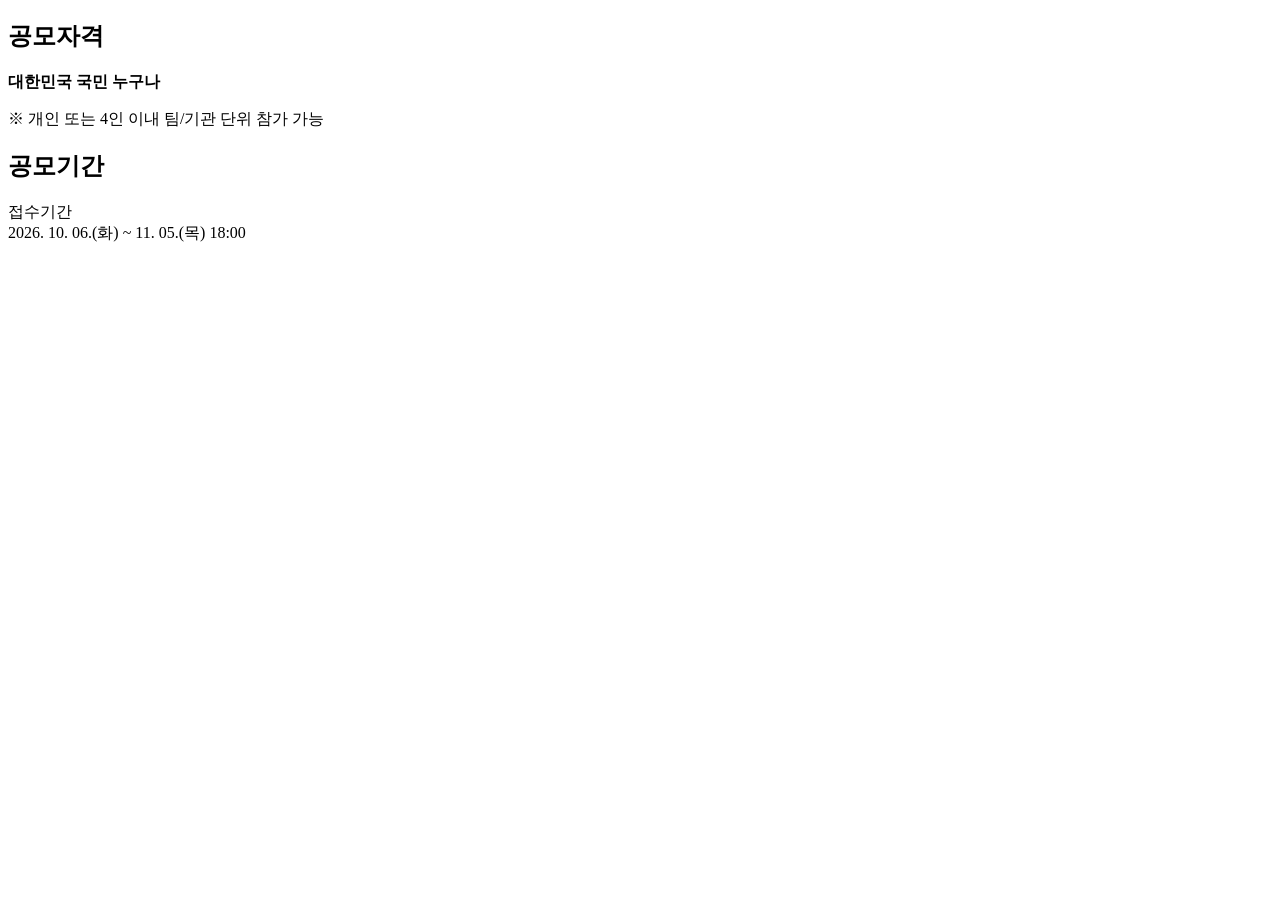
<file: tests/fixtures/nmc-health.html>
<!doctype html>
<html lang="ko">
<head><title>2026년 대국민 공공의료 공모전</title></head>
<body>
  <section><h2>공모자격</h2><strong>대한민국 국민 누구나</strong>
    <p>※ 개인 또는 4인 이내 팀/기관 단위 참가 가능</p></section>
  <section><h2>공모기간</h2><div class="period-label">접수기간</div>
    <div class="period-date">2026. 10. 06.(화) ~ 11. 05.(목) 18:00</div></section>
</body>
</html>
</file>
